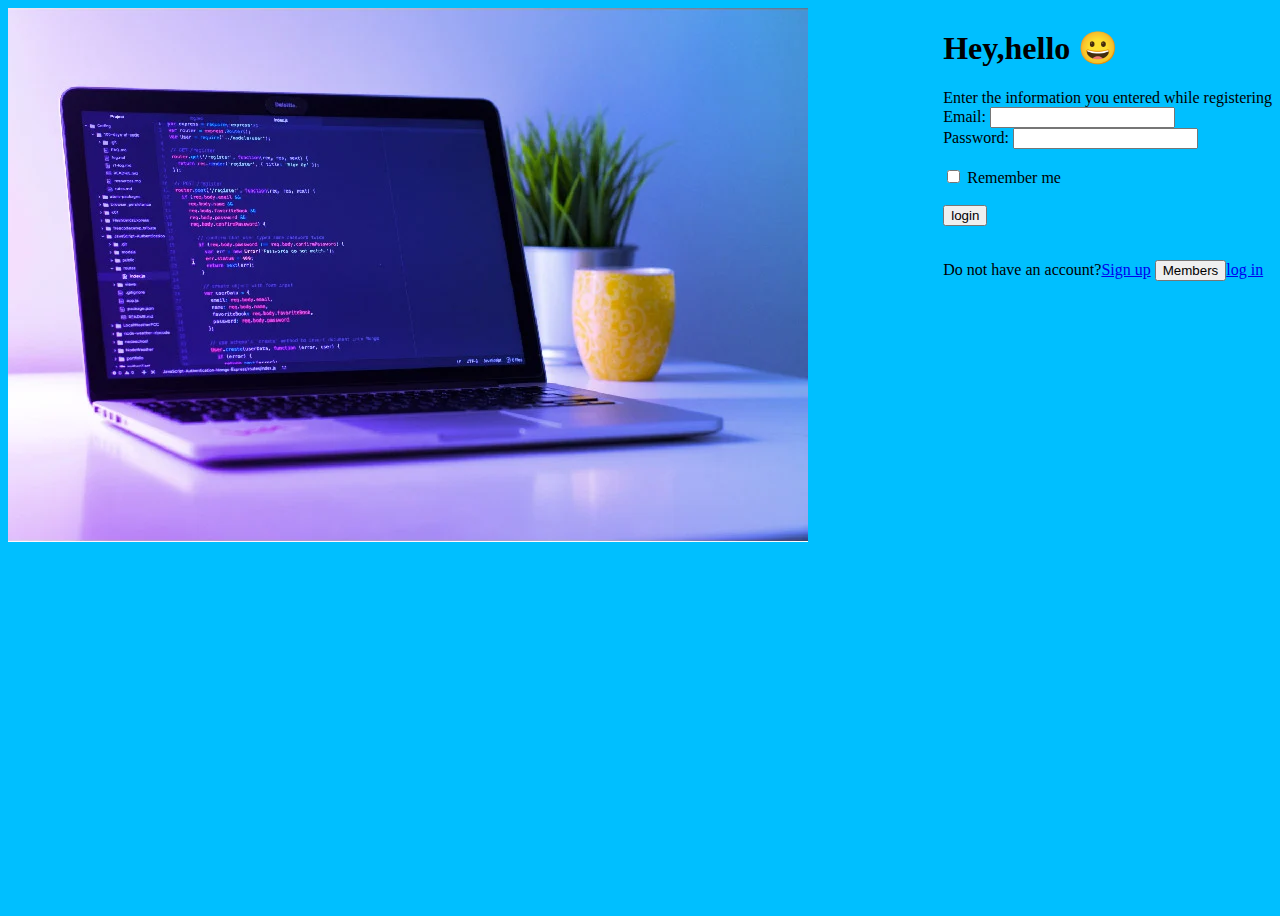
<file: index.html>
<!DOCTYPE html>
<html lang="en">
<head>
    <meta charset="UTF-8">
    <meta http-equiv="X-UA-Compatible" content="IE=edge">
    <meta name="viewport" content="width=device-width, initial-scale=1.0">
    <title>Vogue login</title>
    <link rel="stylesheet" href="style.css">
    <style>
#heading{
 
}
body{
    background-color: deepskyblue;
}
    </style>
</head>
<body>
    

    <div class="assign">
        <div class="image">
            <img id="image"src="ground.webp">
        </div>
    <form class="message">
        <h1>Hey,hello 	&#128512; </h1>
        <p1>Enter the information you entered while registering</p1>
    <br/>
    <label for ="email">Email:</label>
    <input type="email" name="email">
    <br/>
    <label for ="password">Password:</label>
    <input type ="password" name="password">
    <br/>
    <br/>
    <input type="checkbox" name="checkbox">
    <span>Remember me</span>
    <br/>
    <br/>
    <div class="Loginbox"></div>
    <input type="submit" value="login">
    <br/>
    <br/>
    <p></p>
    <p2>Do not have an account?<a href="signup.html">Sign up</a></p2>
    <label><button>Members</button><a href="table.html">log in</a></label>
     </form>
  </div>  
    
</body>
</html>
</file>
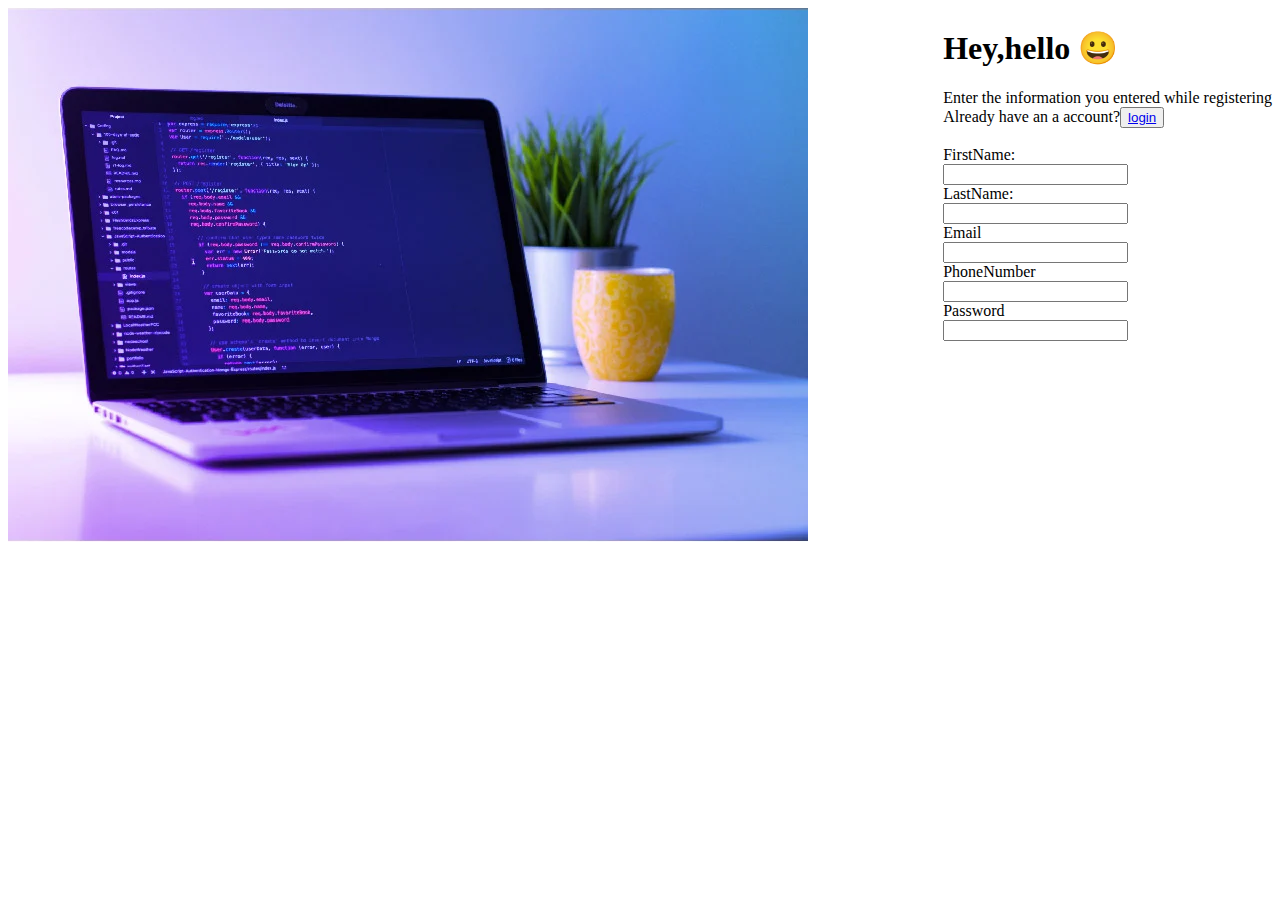
<file: signup.html>
<!DOCTYPE html>
<html lang="en">
<head>
    <link rel="stylesheet" href="style.css">
    <meta charset="UTF-8">
    <meta http-equiv="X-UA-Compatible" content="IE=edge">
    <meta name="viewport" content="width=device-width, initial-scale=1.0">
    <title>Emmily Stephanie</title>
    <style>



    </style>

</head>
<body>
    <div class="assign">
        <div class="image">
            <img id="image"src="ground.webp">
        </div>
    <form class="message">
        <h1>Hey,hello 	&#128512; </h1>
        <p1>Enter the information you entered while registering</p1>
    <br/>
<label>Already have an a account?<button><a href="index.html">login</a></button></label>
<br/>
<br/>
<label for="firstname">FirstName:</label>
<br/>
<input type="text" name="firstname">
<br/>
<label for="lastname">LastName:</label>
<br/>
<input type="text" name="lastname">
<br/>
<label for="email">Email</label>
<br>
<input type="email" name="email">
<br/>
<label for="phonenumber">PhoneNumber</label>
<br>
<input type="tel" name="phonenumber">
<br/>
<label for="password">Password</label>
<br>
<input type="password" name="password"> 
    
</body>
</html>
</file>
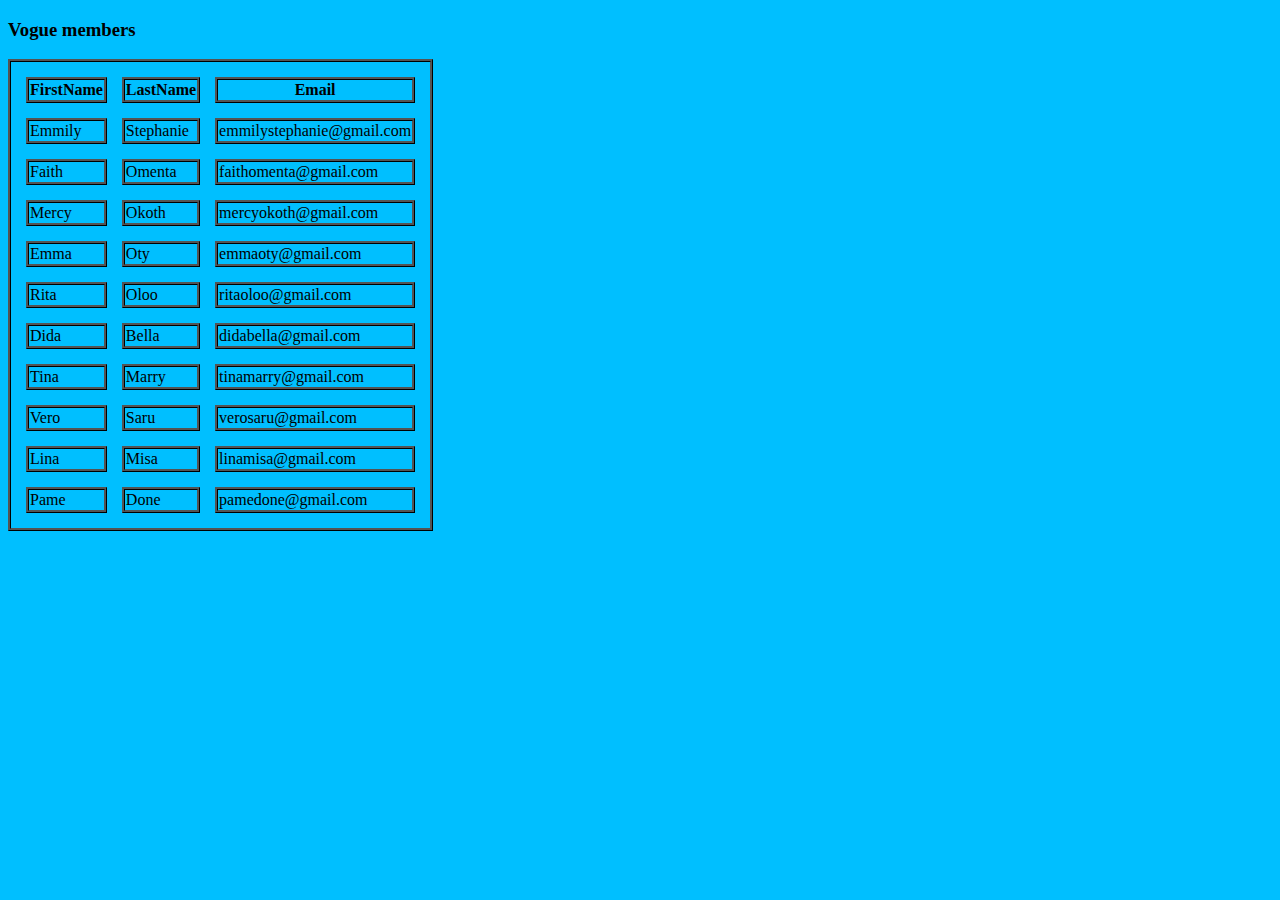
<file: table.html>
<!DOCTYPE html>
<html lang="en">
<head>
    <meta charset="UTF-8">
    <meta http-equiv="X-UA-Compatible" content="IE=edge">
    <meta name="viewport" content="width=device-width, initial-scale=1.0">
    <title>Document</title>
<style>
 .table,th,td{
    border-style: ridge;
    border-color: black;
    border-spacing: 15px;
    background-color: blueviolet
    width: 20%;
    
       
 }
 body{
    background-color: deepskyblue;
 }
 

</style>
    
</head>
<body>
<h3>Vogue members</h3>
<table>
<table class="table">
<tr>   
<th>FirstName</th>
<th>LastName</th>
<th>Email</th>    
    </tr>
<tr>
<td>Emmily</td>
<td>Stephanie</td>
<td>emmilystephanie@gmail.com</td>    
</tr>
<tr>
<td>Faith</td> 
<td>Omenta</td>
<td>faithomenta@gmail.com</td>  
</tr> 
<tr>
    <td>Mercy</td>
    <td>Okoth</td>
    <td>mercyokoth@gmail.com</td>
</tr> 
<tr>
    <td>Emma</td>
    <td>Oty</td>
    <td>emmaoty@gmail.com</td>
</tr>
<tr>
    <td>Rita</td>
    <td>Oloo</td>
    <td>ritaoloo@gmail.com</td>
</tr>
<tr>
    <td>Dida</td>
    <td>Bella</td>
    <td>didabella@gmail.com</td>
</tr> 
<tr>
    <td>Tina</td>
    <td>Marry</td>
    <td>tinamarry@gmail.com</td>
</tr>
<tr>
    <td>Vero</td>
    <td>Saru</td>
    <td>verosaru@gmail.com</td>

</tr> 
<tr>
    <td>Lina</td>
    <td>Misa</td>
    <td>linamisa@gmail.com</td>
</tr> 
<tr>
    <td>Pame</td>
    <td>Done</td>
    <td>pamedone@gmail.com</td>
</tr>   
</table> 
<br/>
<br/>  
    
</body>
</html>
</file>
<file: style.css>
#image{
    /* padding-right: 90px;
    padding-top: 10px;
    gap: 50px;
    width: 40%;
    height: 20%; */
    
}
.massege{
   margin-right: 30px;
   width: 30%;
   padding-left: 20px;
   float: right;
  

}
.assign{
    display: flex;
    height: 100vh;
    justify-content: space-between;


    
}
</file>
